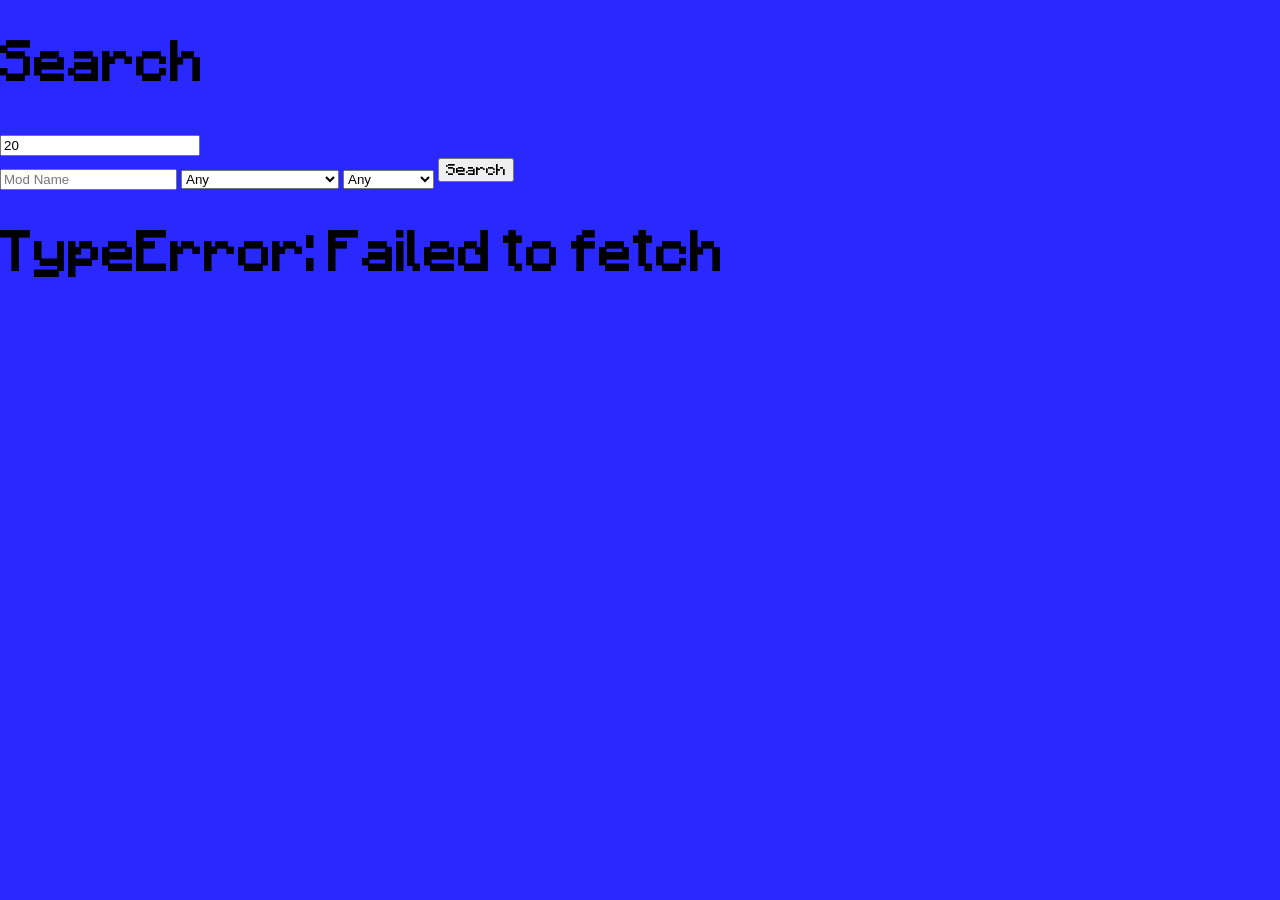
<file: index.html>
<!DOCTYPE html>

<html lang="en">
<head>
    <meta charset="UTF-8">
    <meta name="viewport" content="width=device-width, initial-scale=1.0">
    <link rel="stylesheet" href="styles.css">
    <title>ModFinder</title>
</head>
<body>
    <h1>Search</h1>
    <input type="number" id="max" placeholder="Mods" min="1" max="100" value="20"><br>

    <input type="text" id="searchBox" placeholder="Mod Name" onkeypress="handle(event)">

    <select id="versions">
        <option value="any" selected>Any</option>
        <optgroup label="1.0">
            <option value="1.0">1.0</option>
        </optgroup>
        <optgroup label="1.1">
            <option value="1.1">1.1</option>
        </optgroup>
        <optgroup label="1.2">
            <option value="1.2.1">1.2.1</option>
            <option value="1.2.2">1.2.2</option>
            <option value="1.2.3">1.2.3</option>
            <option value="1.2.4">1.2.4</option>
            <option value="1.2.5">1.2.5</option>
        </optgroup>
        <optgroup label="1.3">
            <option value="1.3.1">1.3.1</option>
            <option value="1.3.2">1.3.2</option>
        </optgroup>
        <optgroup label="1.4">
            <option value="1.4.2">1.4.2</option>
            <option value="1.4.4">1.4.4</option>
            <option value="1.4.5">1.4.5</option>
            <option value="1.4.6">1.4.6</option>
            <option value="1.4.7">1.4.7</option>
        </optgroup>
        <optgroup label="1.5">
            <option value="1.5.1">1.5.1</option>
            <option value="1.5.2">1.5.2</option>
        </optgroup>
        <optgroup label="1.6">
            <option value="1.6.1">1.6.1</option>
            <option value="1.6.2">1.6.2</option>
            <option value="1.6.3">1.6.3</option>
            <option value="1.6.4">1.6.4</option>
        </optgroup>
        <optgroup label="1.7">
            <option value="1.7.2">1.7.2</option>
            <option value="1.7.3">1.7.3</option>
            <option value="1.7.4">1.7.4</option>
            <option value="1.7.5">1.7.5</option>
            <option value="1.7.6">1.7.6</option>
            <option value="1.7.7">1.7.7</option>
            <option value="1.7.8">1.7.8</option>
            <option value="1.7.9">1.7.9</option>
            <option value="1.7.10">1.7.10</option>
        </optgroup>
        <optgroup label="1.8">
            <option value="1.8">1.8</option>
            <option value="1.8.1">1.8.1</option>
            <option value="1.8.2">1.8.2</option>
            <option value="1.8.3">1.8.3</option>
            <option value="1.8.4">1.8.4</option>
            <option value="1.8.5">1.8.5</option>
            <option value="1.8.6">1.8.6</option>
            <option value="1.8.7">1.8.7</option>
            <option value="1.8.8">1.8.8</option>
            <option value="1.8.9">1.8.9</option>
        </optgroup>
        <optgroup label="1.9">
            <option value="1.9">1.9</option>
            <option value="1.9.1">1.9.1</option>
            <option value="1.9.2">1.9.2</option>
            <option value="1.9.3">1.9.3</option>
            <option value="1.9.4">1.9.4</option>
        </optgroup>
        <optgroup label="1.10">
            <option value="1.10" >1.10</option>
            <option value="1.10.1" >1.10.1</option>
            <option value="1.10.2" >1.10.2</option>
        </optgroup>
        <optgroup label="1.11">
            <option value="1.11" >1.11</option>
            <option value="1.11.1" >1.11.1</option>
            <option value="1.11.2" >1.11.2</option>
        </optgroup>
        <optgroup label="1.12">
            <option value="1.12" >1.12</option>
            <option value="1.12.1" >1.12.1</option>
            <option value="1.12.2" >1.12.2</option>
        </optgroup>
        <optgroup label="1.13">
            <option value="1.13" >1.13</option>
            <option value="1.13.1" >1.13.1</option>
            <option value="1.13.2" >1.13.2</option>
        </optgroup>
        <optgroup label="1.14">
            <option value="1.14">1.14</option>
            <option value="1.14.1">1.14.1</option>
            <option value="1.14.2">1.14.2</option>
            <option value="1.14.3">1.14.3</option>
            <option value="1.14.4">1.14.4</option>
        </optgroup>
        <optgroup label="1.15">
            <option value="1.15" >1.15</option>
            <option value="1.15.1" >1.15.1</option>
            <option value="1.15.2" >1.15.2</option>
        </optgroup>
        <optgroup label="1.16">
            <option value="1.16">1.16</option>
            <option value="1.16.1">1.16.1</option>
            <option value="1.16.2">1.16.2</option>
            <option value="1.16.3">1.16.3</option>
            <option value="1.16.4">1.16.4</option>
            <option value="1.16.5">1.16.5</option>
        </optgroup>
        <optgroup label="1.17">
            <option value="1.17" >1.17</option>
            <option value="1.17.1" >1.17.1</option>
        </optgroup>
        <optgroup label="1.18">
            <option value="1.18" >1.18</option>
            <option value="1.18.1" >1.18.1</option>
            <option value="1.18.2" >1.18.2</option>
        </optgroup>
        <optgroup label="1.19">
            <option value="1.19">1.19</option>
            <option value="1.19.1">1.19.1</option>
            <option value="1.19.2">1.19.2</option>
            <option value="1.19.3">1.19.3</option>
            <option value="1.19.4">1.19.4</option>
        </optgroup>
        <optgroup label="1.20">
            <option value="1.20">1.20</option>
            <option value="1.20.1">1.20.1</option>
            <option value="1.20.2">1.20.2</option>
            <option value="1.20.3">1.20.3</option>
            <option value="1.20.4">1.20.4</option>
            <option value="1.20.5">1.20.5</option>
            <option value="1.20.6">1.20.6</option>
        </optgroup>
        <optgroup label="1.21">
            <option value="1.21" >1.21</option>
            <option value="1.21.1" >1.21.1</option>
        </optgroup>
        <optgroup label="April Fool's Updates">
            <option value="15w14a">Love and Hugs</option>
            <option value="1.RV-Pre1">Trendy Update</option>
            <option value="20w14infinite">Infinite Dimensions</option>
            <option value="22w13oneBlockAtATime">One Block at a Time</option>
            <option value="23w13a_or_b">Vote Update</option>
            <option value="24w14potato">Poisinous Potato</option>
        </optgroup>
    </select>

    <select id="loader">
        <option value="All">Any</option>
        <option value="forge">Forge</option>
        <option value="fabric">Fabric</option>
        <option value="neoforge">(Neo)Forge</option>
        <option value="quilt">Quilt</option>
        <option value="liteloader">Liteloader</option>
        <option value="rift">Rift</option>
        <option value="modloader">Modloader</option>
    </select>
    
    <button type="button" id="searchBtn" onclick="fetchData('1.20.1')" ">Search</button> <br>

    <div id="mods"></div>

    <h1 id="error">Waiting...</h1>
    <script src="script.js"></script>
    <br>
    <br>
</body>
</html>
</file>
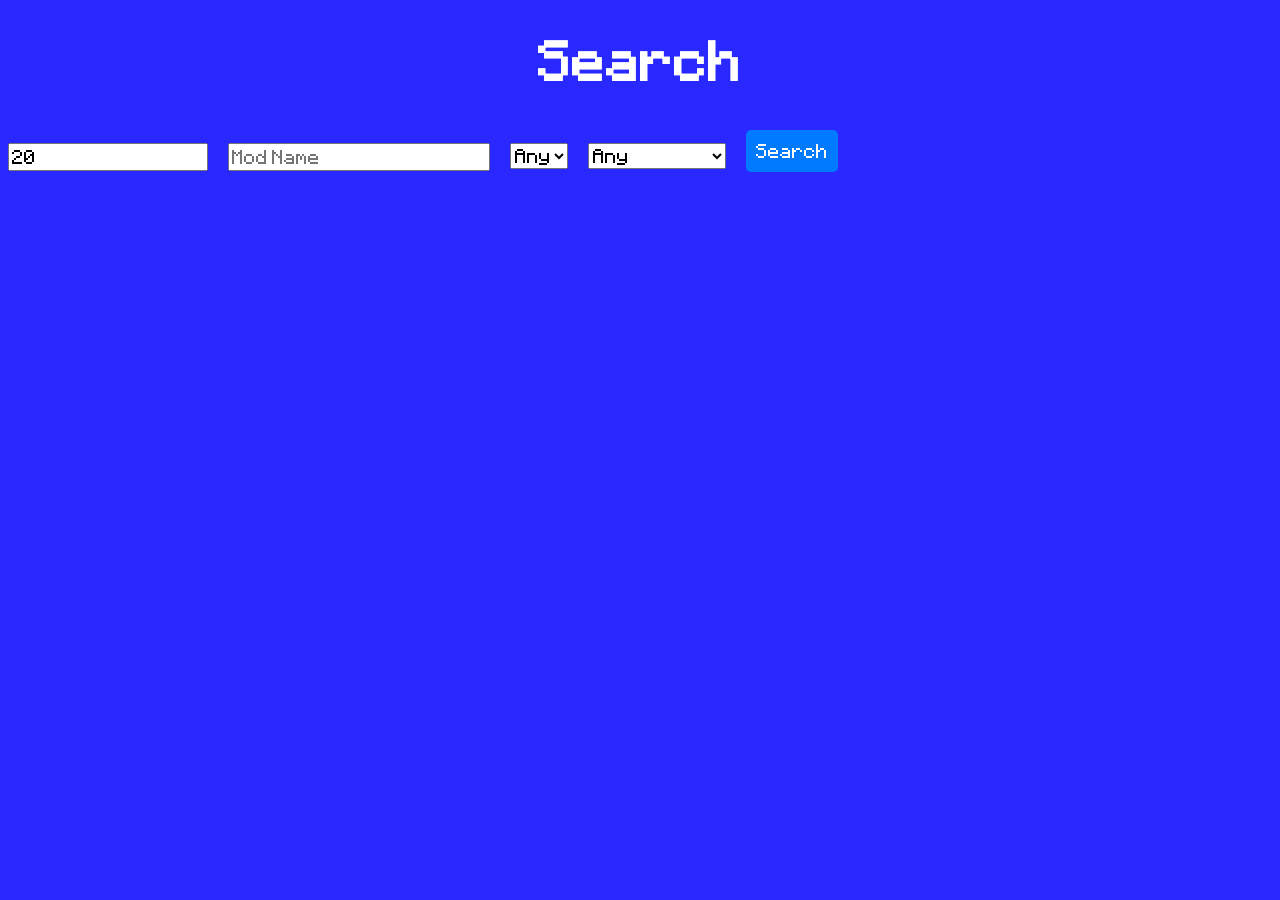
<file: standalone.html>
<!DOCTYPE html>
<html lang="en">
<head>
    <meta charset="UTF-8">
    <meta name="viewport" content="width=device-width, initial-scale=1.0">
    <title>ModFinder</title>
    <style>
        @font-face {
            font-family: Minecraft;
            src: url(Minecraftia-Regular.ttf);
        }

        body {
            font-family: Minecraft, sans-serif;
            padding: 0;
            margin: 0;
            background-color: rgb(40, 40, 255);
        }

        h1 {
            font-size: 5vh;
            text-align: center;
            color: white;
        }

        input, select {
            font-family: Minecraft, sans-serif;
            font-size: 1rem;
            margin: 0.5rem;
        }

        #max {
            width: 15vw;
        }

        button {
            font-family: Minecraft, sans-serif;
            cursor: pointer;
            background-color: #007bff;
            color: white;
            border: none;
            border-radius: 5px;
            padding: 10px;
            font-size: 16px;
            margin: 0.5rem;
        }

        button:hover {
            background-color: #0056b3;
        }

        img {
            width: 25vh;
            display: block;
            margin: 0 auto;
        }

        a {
            color: #000000;
            text-decoration: none;
            display: block;
            text-align: center;
            margin: 1rem 0;
        }

        a:hover {
            text-decoration: underline;
        }

        p {
            font-size: small;
        }

        #error {
            color: red;
            font-weight: bold;
            text-align: center;
            display: none;
        }

        .mod-item {
            margin-bottom: 20px;
        }
    </style>
</head>
<body>
    <h1>Search</h1>
    <input type="number" id="max" placeholder="Mods" min="1" max="100" value="20">
    <input type="text" id="searchBox" placeholder="Mod Name" onkeypress="handle(event)">

    <select id="versions">
        <!-- Version options here -->
        <option value="any" selected>Any</option>
        <!-- Add other options similarly as in your original HTML -->
    </select>

    <select id="loader">
        <option value="All">Any</option>
        <option value="forge">Forge</option>
        <option value="fabric">Fabric</option>
        <option value="neoforge">(Neo)Forge</option>
        <option value="quilt">Quilt</option>
        <option value="liteloader">Liteloader</option>
        <option value="rift">Rift</option>
        <option value="modloader">Modloader</option>
    </select>
    
    <button type="button" id="searchBtn" onclick="fetchData()">Search</button> 

    <div id="mods"></div>

    <h1 id="error">Waiting...</h1>

    <script>
        const err = document.getElementById("error");
        const mods = document.getElementById("mods");

        let imageElement;
        let aElement;
        let textElement;
        let descElement;

        let Name;
        let data;

        async function fetchData() {
            mods.innerHTML = "";

            //URL Setup
            const search = document.getElementById("searchBox").value.toLowerCase();
            const version = document.getElementById("versions").value;
            const loader = document.getElementById("loader").value;
            const num1 = document.getElementById("max").value;

            let catagory = loader === "All" ? "" : `,["categories:${loader}"]`;
            let versionStr = version === "any" ? "" : `,["versions:${version}"]`;
            let queryStr = search === "" ? "" : `query=${search}&`;

            try {
                //GET Metadata
                let url = `https://api.modrinth.com/v2/search?${queryStr}facets=[["project_type:mod"]${catagory}${versionStr}]&limit=${num1}`;
                console.log(url);
                const response = await fetch(url);
                if (!response.ok) {
                    throw new Error("Can't find resource, sorry.");
                }
                data = await response.json();

                //GET Download
                for (let num = 0; num < num1; num++) {
                    let xversion1 = version === "any" ? "" : `game_versions=["${version}"]`;
                    let loader1 = loader === "All" ? "" : `&loaders=["${loader}"]`;
                    let xurl = `https://api.modrinth.com/v2/project/${data.hits[num].project_id}/version?${xversion1}${loader1}`;
                    const xresponse = await fetch(xurl);
                    if (!xresponse.ok) {
                        throw new Error("Can't find resource, sorry.");
                    }
                    let xdata = await xresponse.json();
                    const xVersion = xdata[0]["files"][0]["url"];
                    const image = data.hits[num].icon_url;
                    Name = `${data.hits[num].title} for version ${xdata[0]["game_versions"][0]}`;

                    //Setup Elements
                    aElement = document.createElement("a");
                    imageElement = document.createElement("img");
                    textElement = document.createElement("h4");
                    descElement = document.createElement("p");
                    aElement.href = xVersion;
                    aElement.classList.add("mod-item");
                    err.style.display = "none";

                    //Append Items
                    mods.appendChild(aElement);
                    aElement.appendChild(textElement);
                    aElement.appendChild(descElement);
                    aElement.appendChild(imageElement);

                    //Images
                    imageElement.src = image;
                    imageElement.alt = data.hits[num].title;

                    //Meta
                    descElement.innerHTML = data.hits[num].description;
                    textElement.innerHTML = Name;
                }
            } catch (error) {
                console.error(error);
                err.innerHTML = "No mods found";
                err.style.display = "block";
            }
        }

        function handle(event) {
            if (event.key === "Enter") {
                fetchData();
            }
        }
    </script>
</body>
</html>
</file>
<file: styles.css>
@font-face {
    font-family: Minecraft;
    src: url(Minecraftia-Regular.ttf);
}

img {
    width: 25vh;
}

#max {
    width: 15vw;
}

body {
    font-family: Minecraft;
    padding: 0;
    margin: 0;
    background-color: rgb(40, 40, 255);
}

h1 {
    font-size: 5vh;
}

h3 {
    font-size: 3vh;
}

button {
    font-family: Minecraft;
}
a {
    color: #000000;
    text-decoration: none;
}

p {
    font-size: small;
}
</file>
